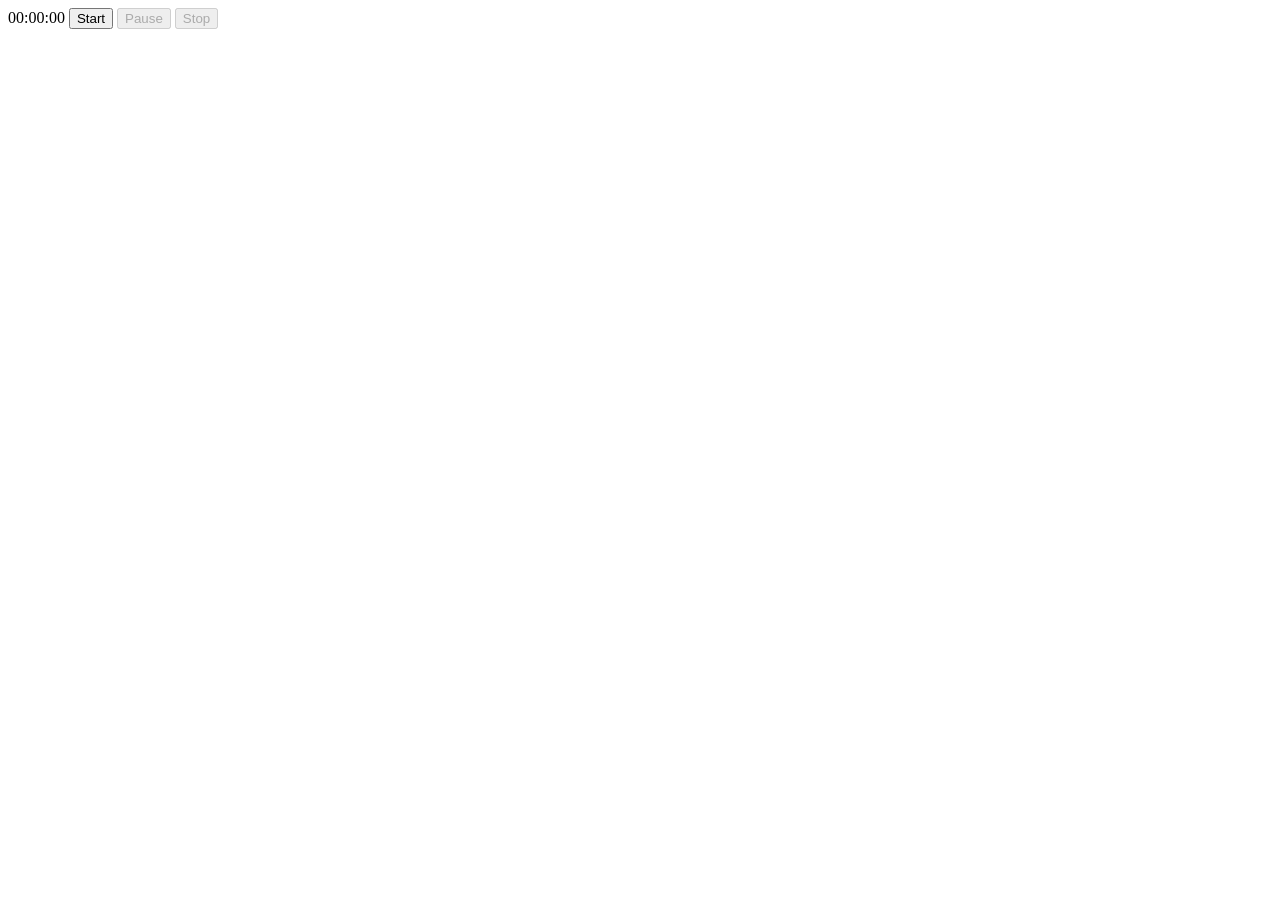
<file: JS_Assignment_6/index.html>
<!DOCTYPE html>
<html lang="en">

<head>
    <meta charset="UTF-8">
    <meta name="viewport" content="width=device-width, initial-scale=1.0">
    <title>Stopwatch</title>
</head>

<body>

    <div>
        <span id="timer">00:00:00</span>
        <button id="startBtn">Start</button>
        <button id="pauseBtn" disabled>Pause</button>
        <button id="stopBtn" disabled>Stop</button>
    </div>

    <script>
        function setupStopwatch() {
            let startTime
            let elapsedTime = 0
            let timerInterval

            const timerDisplay = document.getElementById('timer')
            const startBtn = document.getElementById('startBtn')
            const pauseBtn = document.getElementById('pauseBtn')
            const stopBtn = document.getElementById('stopBtn')

            function formatTime(time) {
                let diffInHrs = time / 3600000
                let hh = Math.floor(diffInHrs)

                let diffInMin = (diffInHrs - hh) * 60
                let mm = Math.floor(diffInMin)

                let diffInSec = (diffInMin - mm) * 60
                let ss = Math.floor(diffInSec)

                let diffInMs = (diffInSec - ss) * 100
                let ms = Math.floor(diffInMs)

                let formattedHH = hh.toString().padStart(2, "0")
                let formattedMM = mm.toString().padStart(2, "0")
                let formattedSS = ss.toString().padStart(2, "0")
                let formattedMS = ms.toString().padStart(2, "0")

                return `${formattedHH}:${formattedMM}:${formattedSS}`
            }

            function updateTimer() {
                const currentTime = new Date().getTime()
                const elapsedTimeMs = currentTime - startTime
                timerDisplay.textContent = formatTime(elapsedTimeMs)
            }

            startBtn.addEventListener('click', () => {
                startBtn.disabled = true
                pauseBtn.disabled = false
                stopBtn.disabled = false
                startTime = new Date().getTime() - elapsedTime
                timerInterval = setInterval(updateTimer, 1000)
                updateTimer()
            })

            pauseBtn.addEventListener('click', () => {
                if (pauseBtn.textContent === 'Pause') {
                    clearInterval(timerInterval)
                    elapsedTime = new Date().getTime() - startTime
                    pauseBtn.textContent = 'Continue'
                } else {
                    startTime = new Date().getTime() - elapsedTime
                    timerInterval = setInterval(updateTimer, 1000)
                    pauseBtn.textContent = 'Pause'
                }
            })

            stopBtn.addEventListener('click', () => {
                clearInterval(timerInterval)
                elapsedTime = 0
                timerDisplay.textContent = '00:00:00'
                startBtn.disabled = false
                pauseBtn.disabled = true
                pauseBtn.textContent = 'Pause'
                stopBtn.disabled = true
            })
        }

        setupStopwatch()
    </script>

</body>

</html>
</file>
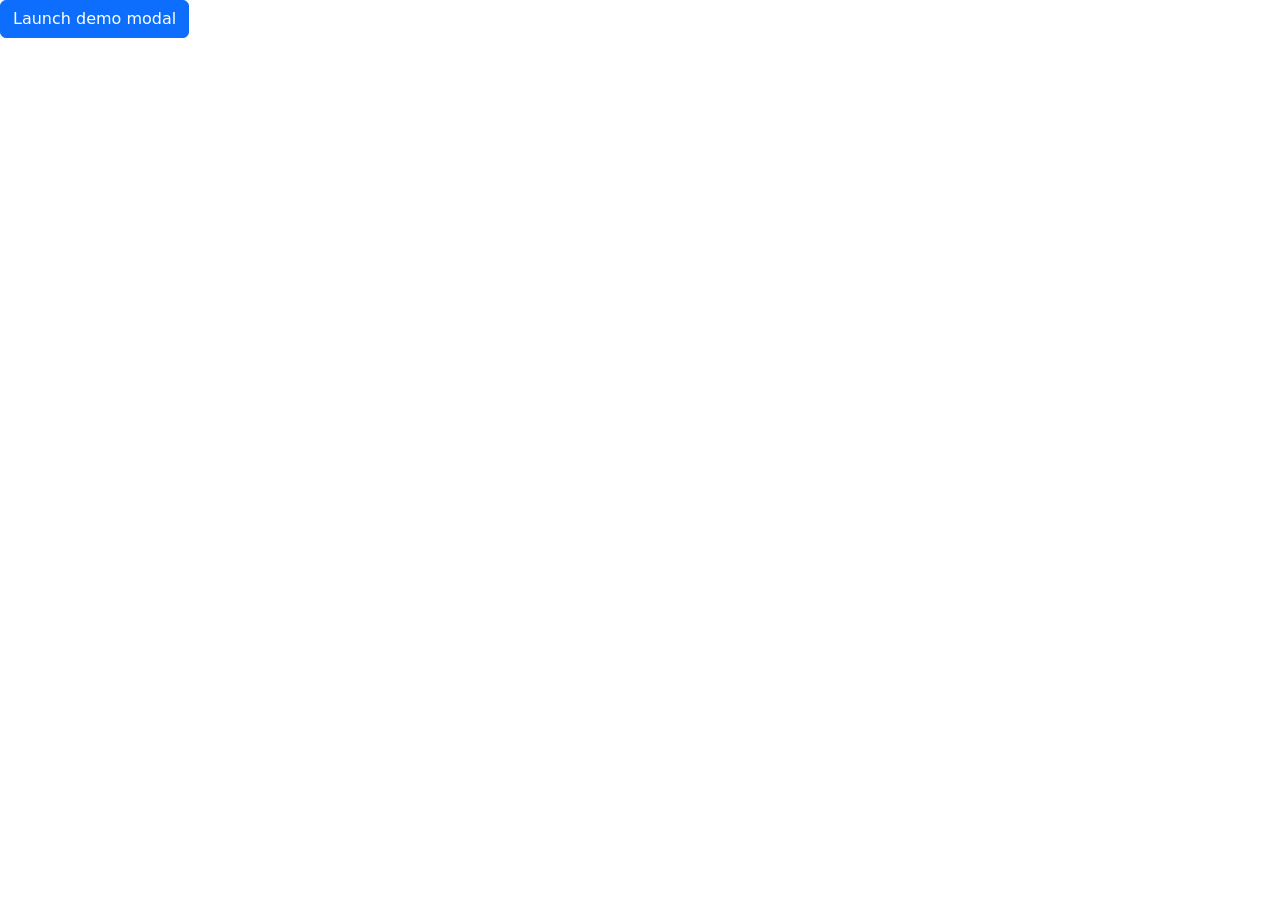
<file: JS_Assignment_7/index.html>
<!DOCTYPE html>
<html lang="en">
<head>
    <meta charset="UTF-8">
    <meta name="viewport" content="width=device-width, initial-scale=1.0">
    <title>Document</title>
    <link href="https://cdn.jsdelivr.net/npm/bootstrap@5.0.2/dist/css/bootstrap.min.css" rel="stylesheet" integrity="sha384-EVSTQN3/azprG1Anm3QDgpJLIm9Nao0Yz1ztcQTwFspd3yD65VohhpuuCOmLASjC" crossorigin="anonymous">
    <script src="https://cdn.jsdelivr.net/npm/bootstrap@5.0.2/dist/js/bootstrap.bundle.min.js" integrity="sha384-MrcW6ZMFYlzcLA8Nl+NtUVF0sA7MsXsP1UyJoMp4YLEuNSfAP+JcXn/tWtIaxVXM" crossorigin="anonymous"></script>
    <script src="https://cdn.jsdelivr.net/npm/@popperjs/core@2.9.2/dist/umd/popper.min.js" integrity="sha384-IQsoLXl5PILFhosVNubq5LC7Qb9DXgDA9i+tQ8Zj3iwWAwPtgFTxbJ8NT4GN1R8p" crossorigin="anonymous"></script>
    <script src="https://cdn.jsdelivr.net/npm/bootstrap@5.0.2/dist/js/bootstrap.min.js" integrity="sha384-cVKIPhGWiC2Al4u+LWgxfKTRIcfu0JTxR+EQDz/bgldoEyl4H0zUF0QKbrJ0EcQF" crossorigin="anonymous"></script>
</head>
<body>
<button type="button" class="btn btn-primary" data-bs-toggle="modal" data-bs-target="#exampleModal">
    Launch demo modal
  </button>
  
  <div class="modal fade" id="exampleModal" tabindex="-1" aria-labelledby="exampleModalLabel" aria-hidden="true">
    <div class="modal-dialog">
      <div class="modal-content">
        <div class="modal-header">
          <h5 class="modal-title" id="exampleModalLabel">Modal title</h5>
          <button type="button" class="btn-close" data-bs-dismiss="modal" aria-label="Close"></button>
        </div>
        <div class="modal-body">
          Inside Modal Body 
        </div>
        <div class="modal-footer">
          <button type="button" class="btn btn-secondary" data-bs-dismiss="modal">Close</button>
          <button type="button" class="btn btn-primary">Save changes</button>
        </div>
      </div>
    </div>
  </div>
</body>
</html>
</file>
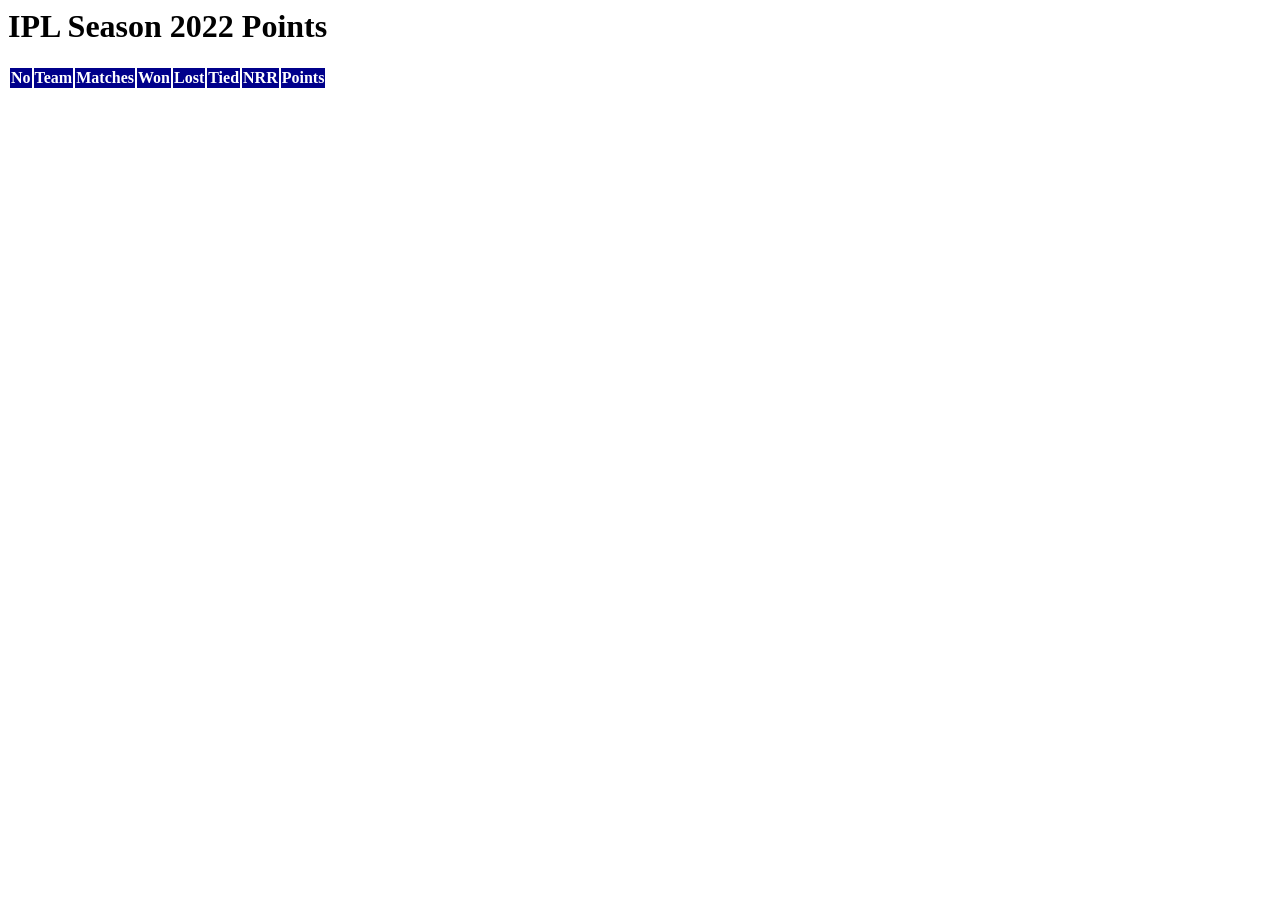
<file: JS_Assignment_8/index.html>
<html lang="en">

<head>
    <meta charset="UTF-8" />
    <meta http-equiv="X-UA-Compatible" content="IE=edge" />
    <meta name="viewport" content="width=device-width, initial-scale=1.0" />
    <title>IPL SEASON 2022</title>
</head>
<style>

    thead th {
        background-color: #00008b;
        color: #ffffff;
    }

    td:nth-child(1) {
        background-color: #f2f2f2;
    }

    td:nth-child(8) {
        background-color: #d1d1d1;
    }

    td {
        border: solid 1px #dddddd;
    }
</style>

<body>
    <h1 class="title">IPL Season 2022 Points</h1>
    <table class="tableclass">
        <thead>
            <tr>
                <th>No</th>
                <th>Team</th>
                <th>Matches</th>
                <th>Won</th>
                <th>Lost</th>
                <th>Tied</th>
                <th>NRR</th>
                <th>Points</th>
            </tr>
        </thead>
        <tbody>

        </tbody>
    </table>
</body>
<script>
    document.addEventListener("DOMContentLoaded", () => {
        const apiUrl = 'https://my-json-server.typicode.com/FreSauce/json-ipl/data'
        const tBody = document.querySelector(".tableclass tbody")
        fetch(apiUrl)
            .then(response => response.json())
            .then(data => {
                data.sort((a, b) => a.NRR - b.NRR)
                console.log(tBody)
                data.map((team) => {
                    const row = document.createElement("tr")
                    row.innerHTML = `
                <td>${team.No}</td>
                <td>${team.Team}</td>
                <td>${team.Matches}</td>
                <td>${team.Won}</td>
                <td>${team.Lost}</td>
                <td>${team.Tied}</td>
                <td>${team.NRR}</td>
                <td>${team.Points}</td>`
                tBody.appendChild(row)

                })
            })
            .catch((error) => {
                console.log("Error Occured: ", error)
            })
    })
</script>

</html>
</file>
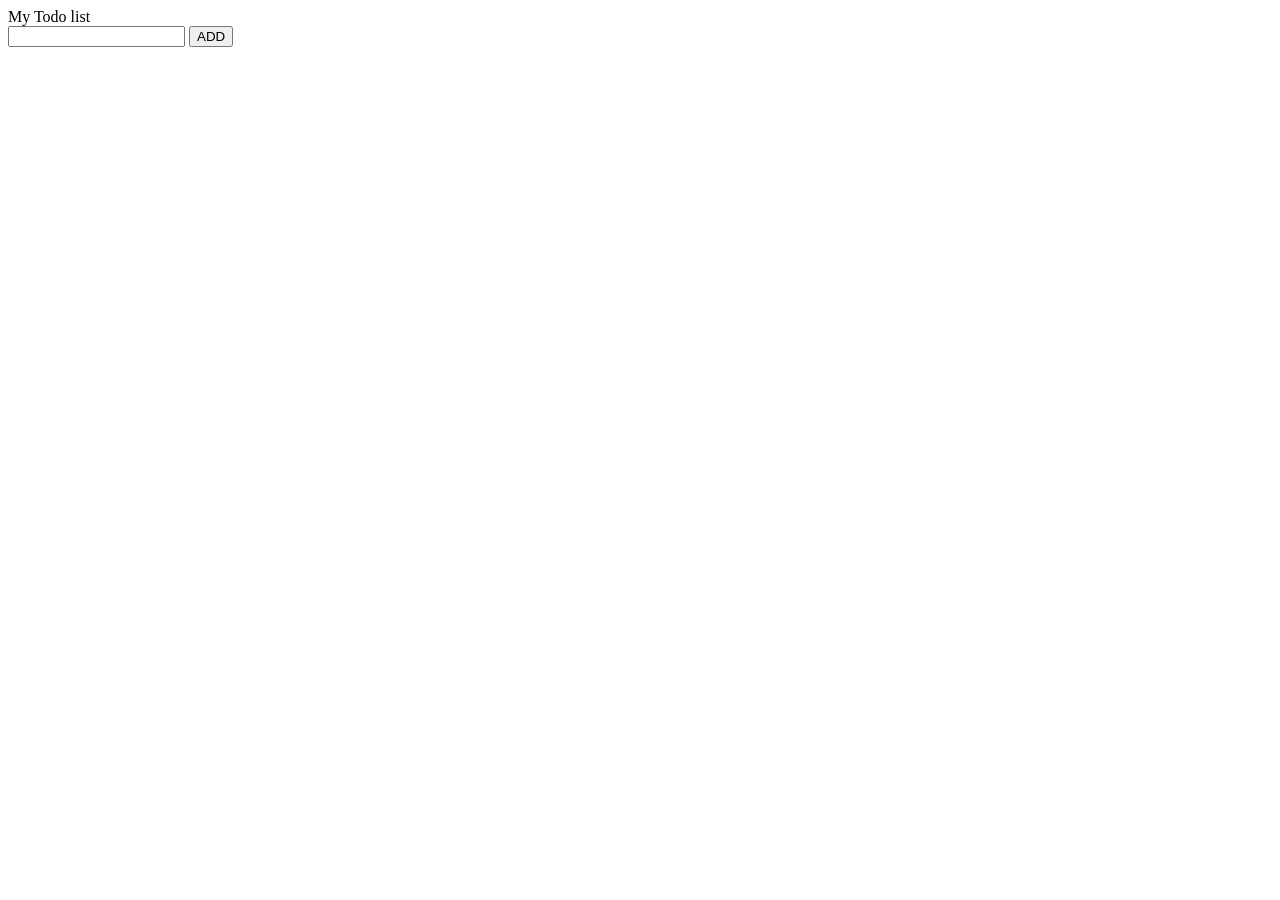
<file: JS_Assignment_5/todo.html>
<!DOCTYPE html>
<html lang="en">

<head>
    <meta charset="UTF-8">
    <meta name="viewport" content="width=device-width, initial-scale=1.0">
    <title>Document</title>
    <style>
        .strike {
          text-decoration: line-through solid rgb(0, 0, 0)
        }
      </style>
</head>
<script>
    document.addEventListener("DOMContentLoaded", () => {
        const form = document.querySelector("form")
        const todoInput = document.querySelector(".todo-input")
        const todoList = document.querySelector(".todo-list")

        const addTodo = (taskName) => {
          const todoItem = document.createElement("li")
          todoItem.classList.add("todo-item")

          const taskText = document.createElement("span")
          taskText.textContent = taskName

          const completeBtn = document.createElement("button")
          completeBtn.textContent = "Complete"
          completeBtn.classList.add("complete-btn")

          const deleteBtn = document.createElement("button")
          deleteBtn.textContent = "Delete"
          deleteBtn.classList.add("trash-btn")

          todoItem.appendChild(taskText)
          todoItem.appendChild(completeBtn)
          todoItem.appendChild(deleteBtn)

          todoList.appendChild(todoItem)
        }

        form.addEventListener("submit", (event) => {
          event.preventDefault()

          const taskName = todoInput.value.trim()
          if (taskName !== "") {
            addTodo(taskName) 
            todoInput.value = "" 
          }
        })

        todoList.addEventListener("click", (event) => {
          const target = event.target

          if (target.classList.contains("complete-btn")) {
            const todoItem = target.parentElement
            todoItem.classList.toggle("strike") 
          }

          if (target.classList.contains("trash-btn")) {
            const todoItem = target.parentElement
            todoItem.remove() 
          }
        })
      })
</script>

<body>
    <header>My Todo list</header>
    <form onsubmit="">
        <div>
            <input type="text" class="todo-input">
            <button type="submit" class="todo-button", id = "add-btn">ADD</button>
        </div>
    </form>

    <div class="todo-container">
        <ul class="todo-list">

        </ul>
    </div>

</body>

</html>
</file>
